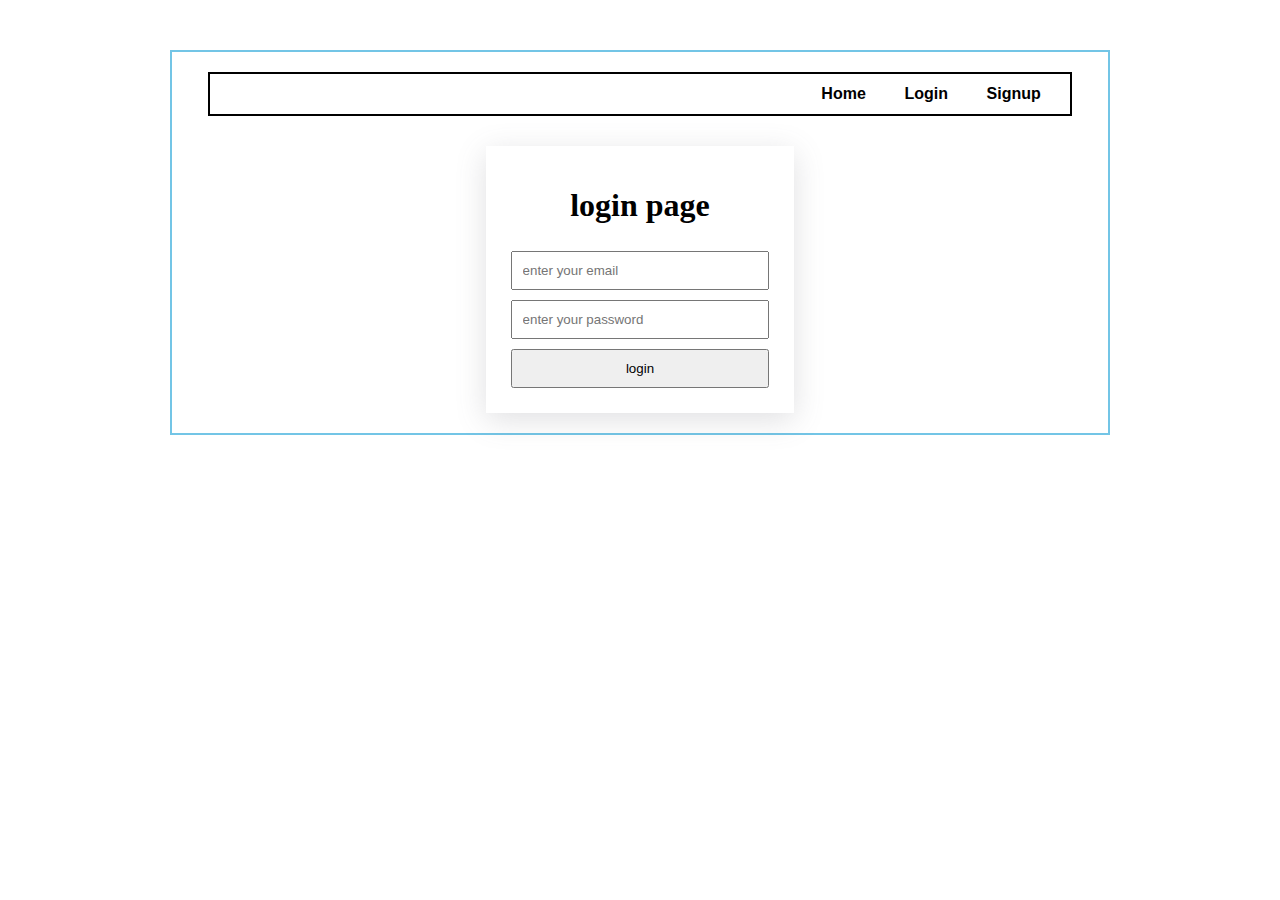
<file: login.html>
<!DOCTYPE html>
<html lang="en">

    <head>
        <meta charset="UTF-8">
        <meta http-equiv="X-UA-Compatible" content="IE=edge">
        <meta name="viewport" content="width=device-width, initial-scale=1.0">
        <title>Login</title>
        <link rel="stylesheet" href="./login.css">
    </head>

    <body>
        <div id="navbar">
            <div>
                <button id="home">Home</button>
                <button id="login">Login</button>
                <button id="signup">Signup</button>
            </div>
          </div>
        <div id="login-form-div">

            <form>
                <h1 style="text-align:center">login page</h1>
                <!--Write form input elements here-->
                <input type="email" placeholder="enter your email" id="email">
                <input type="password" placeholder="enter your password" id="password">
                <input type="submit" value="login">
            </form>

        </div>
    </body>
<script src="./login.js"></script>
</html>
</file>
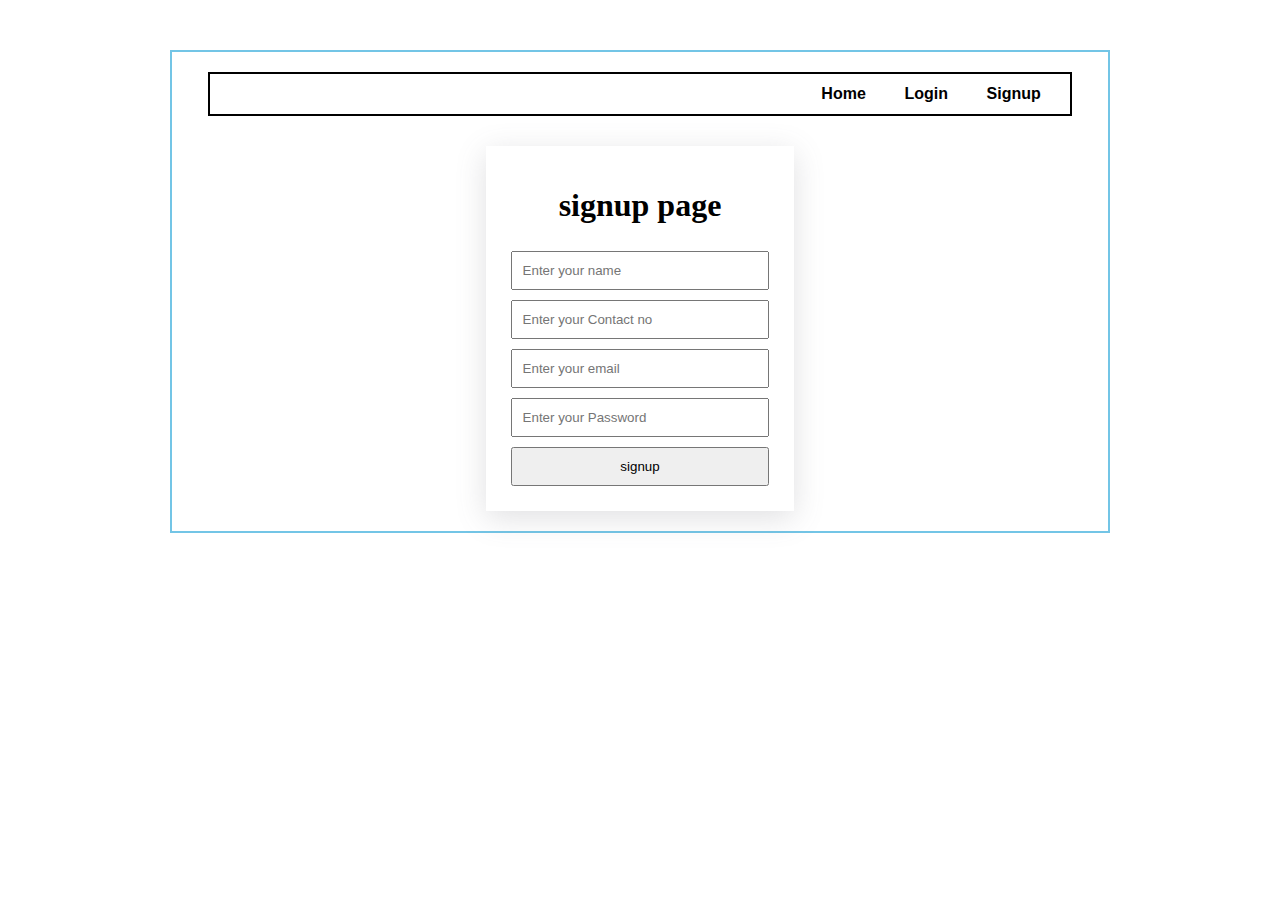
<file: signup.html>
<!DOCTYPE html>
<html lang="en">
    <head>
        <meta charset="UTF-8">
        <meta http-equiv="X-UA-Compatible" content="IE=edge">
        <meta name="viewport" content="width=device-width, initial-scale=1.0">
        <title>Signup</title>
        <link rel="stylesheet" href="./signup.css">
    </head>
    <body>
        <div id="navbar">
            <div>
                <button id="home">Home</button>
                <button id="login">Login</button>
                <button id="signup">Signup</button>
            </div>
          </div>
        <div id="signup-form-div">
            <form>
                <h1 style="text-align:center">signup page</h1>
                <!--Write form input elements here-->
                <input type="text" placeholder="Enter your name" id="name">
                <input type="number" placeholder="Enter your Contact no" id="contactno">
                <input type="email" placeholder="Enter your email" id="email">
                <input type="password" placeholder="Enter your Password" id="password">
                <input type="submit" value="signup">
            </form>
        </div>
    </body>
    <script src="./signup.js"></script>
</html>
</file>
<file: login.css>
/* login page css */
#login-form-div>form{
    width:30%;
    margin:auto;
    display:flex;
    flex-direction:column;
    box-shadow: rgba(100, 100, 111, 0.2) 0px 7px 29px 0px;
    padding:20px;
    margin-top:30px;
}
#login-form-div>form>input{
    padding:10px;
    margin:5px;
}

/* navbar css */
#navbar{
    width:96%;
    margin:auto;
    border:2px solid black;
    display:flex;
    justify-content: right;
}
body{
    width:70%;
    margin:auto;
    border:2px solid rgb(115, 197, 230);
    margin-top:50px;
    padding:20px;
    
}
#navbar>div{
    width:30%;
    display:flex;
    padding:10px;
    justify-content:space-around;
}
#navbar>div>button{
    font-weight:bold;
    background-color:white;
    border:0px;
    font-family: arial;
    font-size: 16px;
}
</file>
<file: signup.css>
/* signup page css */
#signup-form-div>form{
    width:30%;
    margin:auto;
    padding:20px;
    margin-top:30px;
    box-shadow: rgba(100, 100, 111, 0.2) 0px 7px 29px 0px;
    display:flex;
    flex-direction:column;
}
#signup-form-div>form>input{
    padding:10px;
    margin:5px;
}
 /* navbar css */
#navbar{
    width:96%;
    margin:auto;
    border:2px solid black;
    display:flex;
    justify-content: right;
}
body{
    width:70%;
    margin:auto;
    border:2px solid rgb(115, 197, 230);
    margin-top:50px;
    padding:20px;
    
}
#navbar>div{
    width:30%;
    display:flex;
    padding:10px;
    justify-content:space-around;
}
#navbar>div>button{
    font-weight:bold;
    background-color:white;
    border:0px;
    font-family: arial;
    font-size: 16px;
}
</file>
